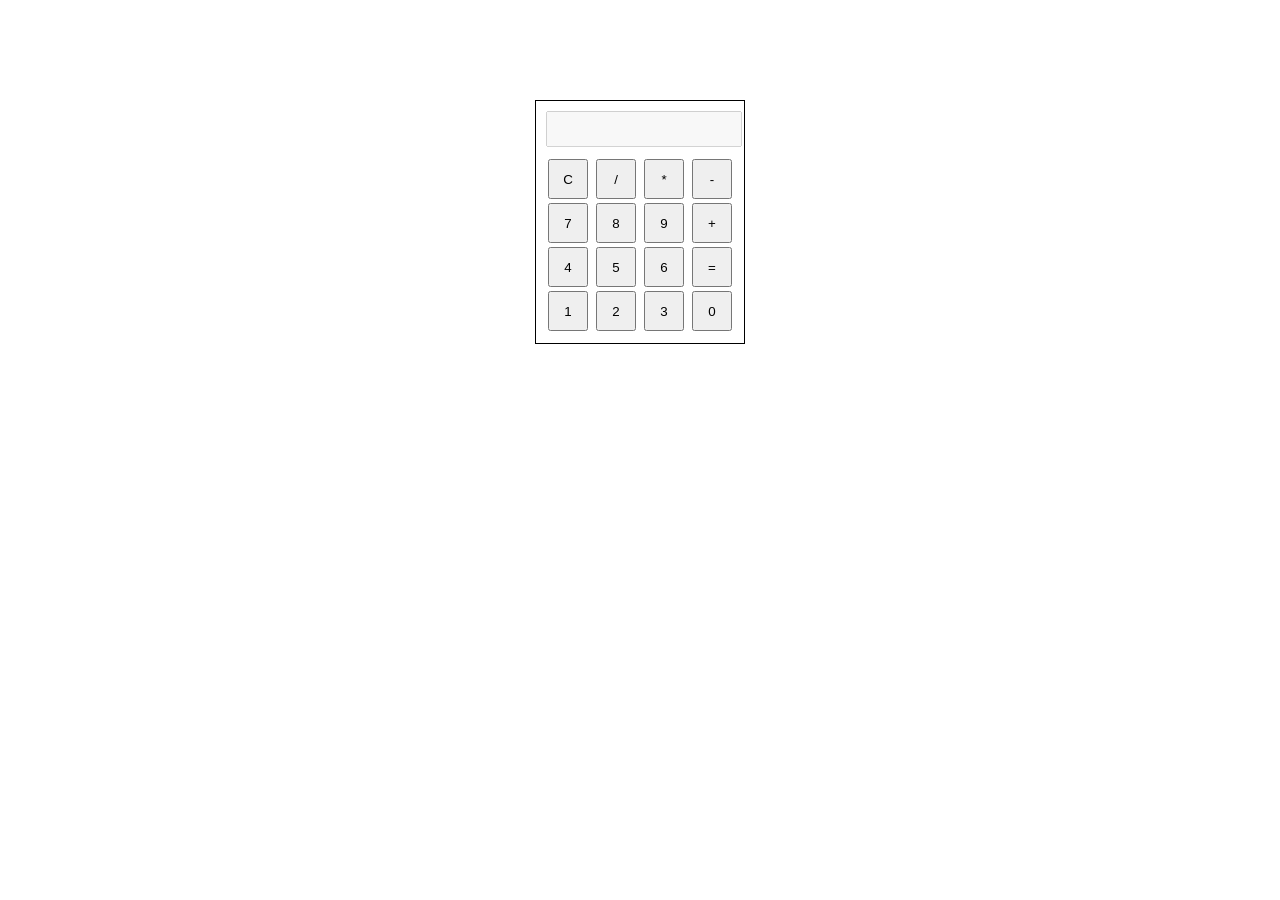
<file: Class_Task_Calculator/index.html>
<!DOCTYPE html>
<html>
<head>
<title>Simple Calculator</title>

<style>
body{
    text-align:center;
    margin-top:100px;
}

.calculator{
    display:inline-block;
    border:1px solid black;
    padding:10px;
}

#display{
    width:100%;
    height:30px;
    margin-bottom:10px;
}

button{
    width:40px;
    height:40px;
    margin:2px;
}
</style>

</head>

<body>

<div class="calculator">

<input type="text" id="display" disabled>

<br>

<button onclick="clearDisplay()">C</button>
<button onclick="appendValue('/')">/</button>
<button onclick="appendValue('*')">*</button>
<button onclick="appendValue('-')">-</button>

<br>

<button onclick="appendValue('7')">7</button>
<button onclick="appendValue('8')">8</button>
<button onclick="appendValue('9')">9</button>
<button onclick="appendValue('+')">+</button>

<br>

<button onclick="appendValue('4')">4</button>
<button onclick="appendValue('5')">5</button>
<button onclick="appendValue('6')">6</button>
<button onclick="calculate()">=</button>

<br>

<button onclick="appendValue('1')">1</button>
<button onclick="appendValue('2')">2</button>
<button onclick="appendValue('3')">3</button>
<button onclick="appendValue('0')">0</button>

</div>

<script>

function appendValue(val){
    document.getElementById("display").value += val;
}

function clearDisplay(){
    document.getElementById("display").value = "";
}

function calculate(){
    try{
        document.getElementById("display").value = eval(document.getElementById("display").value);
    }catch{
        document.getElementById("display").value = "Error";
    }
}

</script>

</body>
</html>
</file>
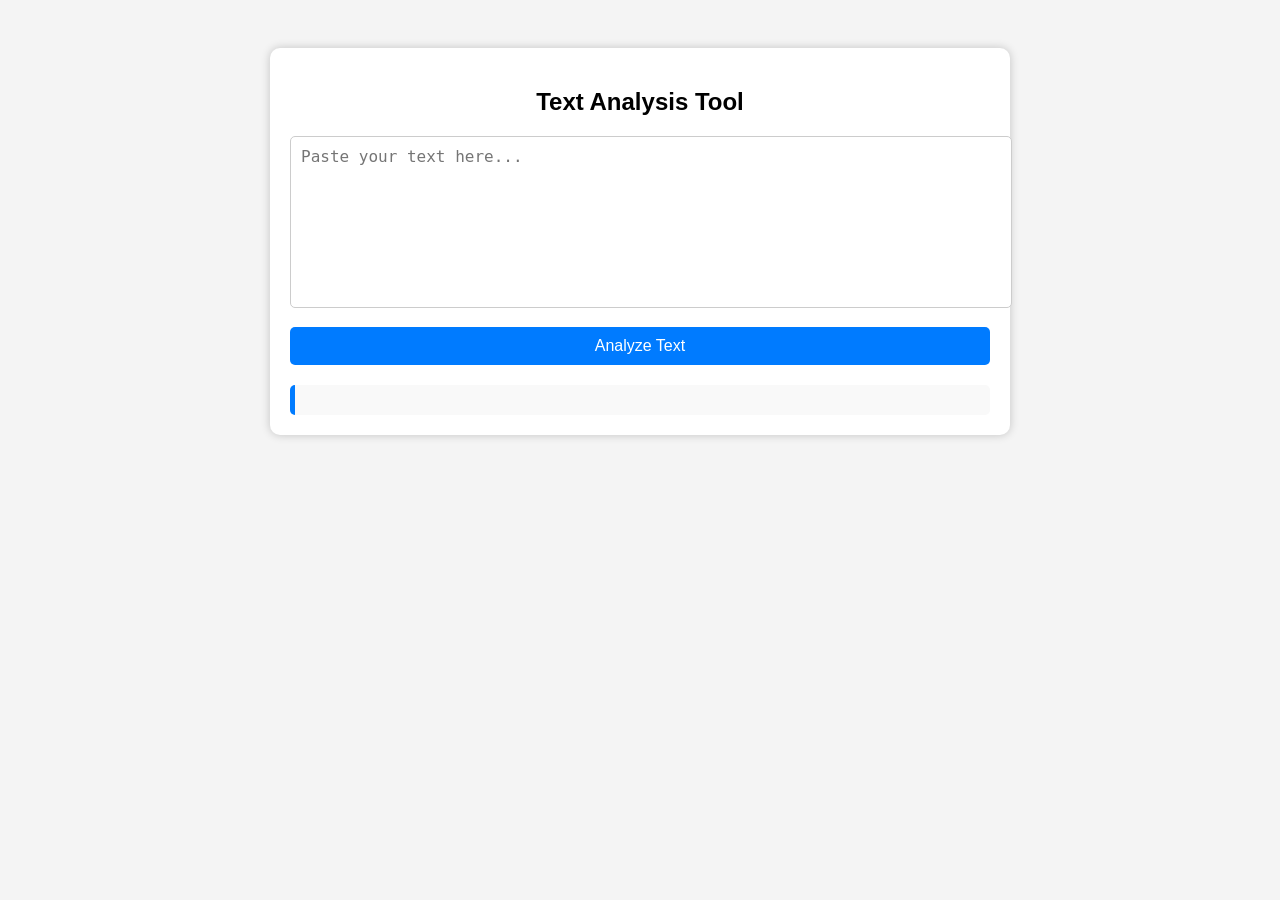
<file: LT-5/Index.html>
<!DOCTYPE html>
<html lang="en">
<head>
<meta charset="UTF-8">
<title>Text Analysis Tool</title>

<style>
    body {
        font-family: Arial, sans-serif;
        background: #f4f4f4;
        padding: 40px;
    }

    .container {
        max-width: 700px;
        margin: auto;
        background: white;
        padding: 20px;
        border-radius: 10px;
        box-shadow: 0 0 10px rgba(0,0,0,0.2);
    }

    h2 {
        text-align: center;
    }

    textarea {
        width: 100%;
        height: 150px;
        padding: 10px;
        font-size: 16px;
        border-radius: 5px;
        border: 1px solid #ccc;
        resize: none;
    }

    button {
        margin-top: 15px;
        width: 100%;
        padding: 10px;
        font-size: 16px;
        background: #007bff;
        color: white;
        border: none;
        border-radius: 5px;
        cursor: pointer;
    }

    button:hover {
        background: #0056b3;
    }

    .result {
        margin-top: 20px;
        padding: 15px;
        background: #f9f9f9;
        border-left: 5px solid #007bff;
        border-radius: 5px;
    }
</style>
</head>

<body>

<div class="container">
    <h2>Text Analysis Tool</h2>

    <textarea id="inputText" placeholder="Paste your text here..."></textarea>

    <button onclick="analyzeText()">Analyze Text</button>

    <div id="result" class="result"></div>
</div>

<script>
function analyzeText() {
    let text = document.getElementById("inputText").value;

    let resultDiv = document.getElementById("result");

    // Handle empty input
    if (text.trim() === "") {
        resultDiv.innerHTML = "<p>Please enter some text.</p>";
        return;
    }

    // Character count 
    let charCount = text.length;

    // Word count 
    let words = text.trim().split(/\s+/);
    let wordCount = words.length;

    // Reverse text
    let reversedText = text.split("").reverse().join("");

    // Display results
    resultDiv.innerHTML = `
        <p><strong>Total Characters:</strong> ${charCount}</p>
        <p><strong>Total Words:</strong> ${wordCount}</p>
        <p><strong>Reversed Text:</strong></p>
        <p>${reversedText}</p>
    `;
}
</script>

</body>
</html>
</file>
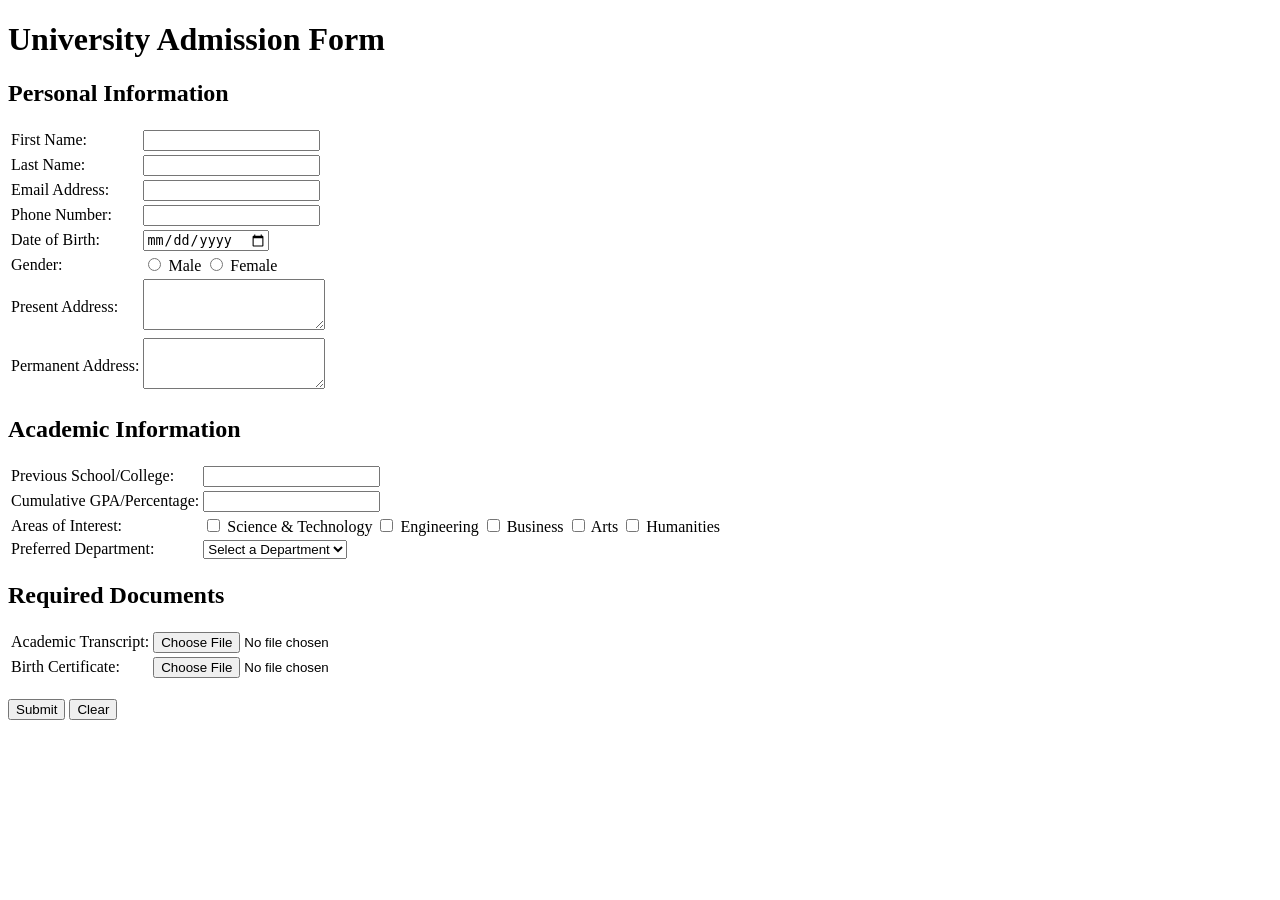
<file: WEB_LT1/LT1.HTML>
<!DOCTYPE html>

<head>
    <title>University Admission Form</title>
</head>
<body>
    <h1>University Admission Form</h1>
    <form>
        <h2>Personal Information</h2>
        <table>
            <tr>
                <td>First Name:</td>
                <td><input type="text"></td>
            </tr>
            <tr>
                <td>Last Name:</td>
                <td><input type="text"></td>
            </tr>
            <tr>
                <td>Email Address:</td>
                <td><input type="email"></td>
            </tr>
            <tr>
                <td>Phone Number:</td>
                <td><input type="tel"></td>
            </tr>
            <tr>
                <td>Date of Birth:</td>
                <td><input type="date"></td>
            </tr>
            <tr>
                <td>Gender:</td>
                <td>
                    <input type="radio" name="gender" value="male"> Male
                    <input type="radio" name="gender" value="female"> Female
                </td>
            </tr>
            <tr>
                <td>Present Address:</td>
                <td><textarea rows="3"></textarea></td>
            </tr>
             <tr>
                <td>Permanent Address:</td>
                <td><textarea rows="3"></textarea></td>
            </tr>
        </table>

        <h2>Academic Information</h2>
        <table>
            <tr>
                <td>Previous School/College:</td>
                <td><input type="text"></td>
            </tr>
            <tr>
                <td>Cumulative GPA/Percentage:</td>
                <td><input type="text"></td>
            </tr>
            <tr>
                <td>Areas of Interest:</td>
                <td>
                    <input type="checkbox"> Science & Technology
                    <input type="checkbox"> Engineering
                    <input type="checkbox"> Business
                    <input type="checkbox"> Arts
                    <input type="checkbox"> Humanities
                </td>
            </tr>
            <tr>
                <td>Preferred Department:</td>
                <td>
                    <select>
                        <option> Select a Department</option>
                        <option>CSE</option>
                        <option>EEE</option>
                        <option>Architecture</option>
                        <option> Pharmacy</option>
                        <option>BBA
                        <option>LLB</option>
                    </select>
                </td>
            </tr>
        </table>

        <h2>Required Documents</h2>
        <table>
            <tr>
                <td>Academic Transcript:</td>
                <td><input type="file"></td>
            </tr>
            
            <tr>
                <td>Birth Certificate:</td>
                <td><input type="file"></td>
            </tr>
        </table>

        <br>
        <button type="submit">Submit</button>
        <button type="reset">Clear</button>
    </form>
</body>
</html>
</file>
